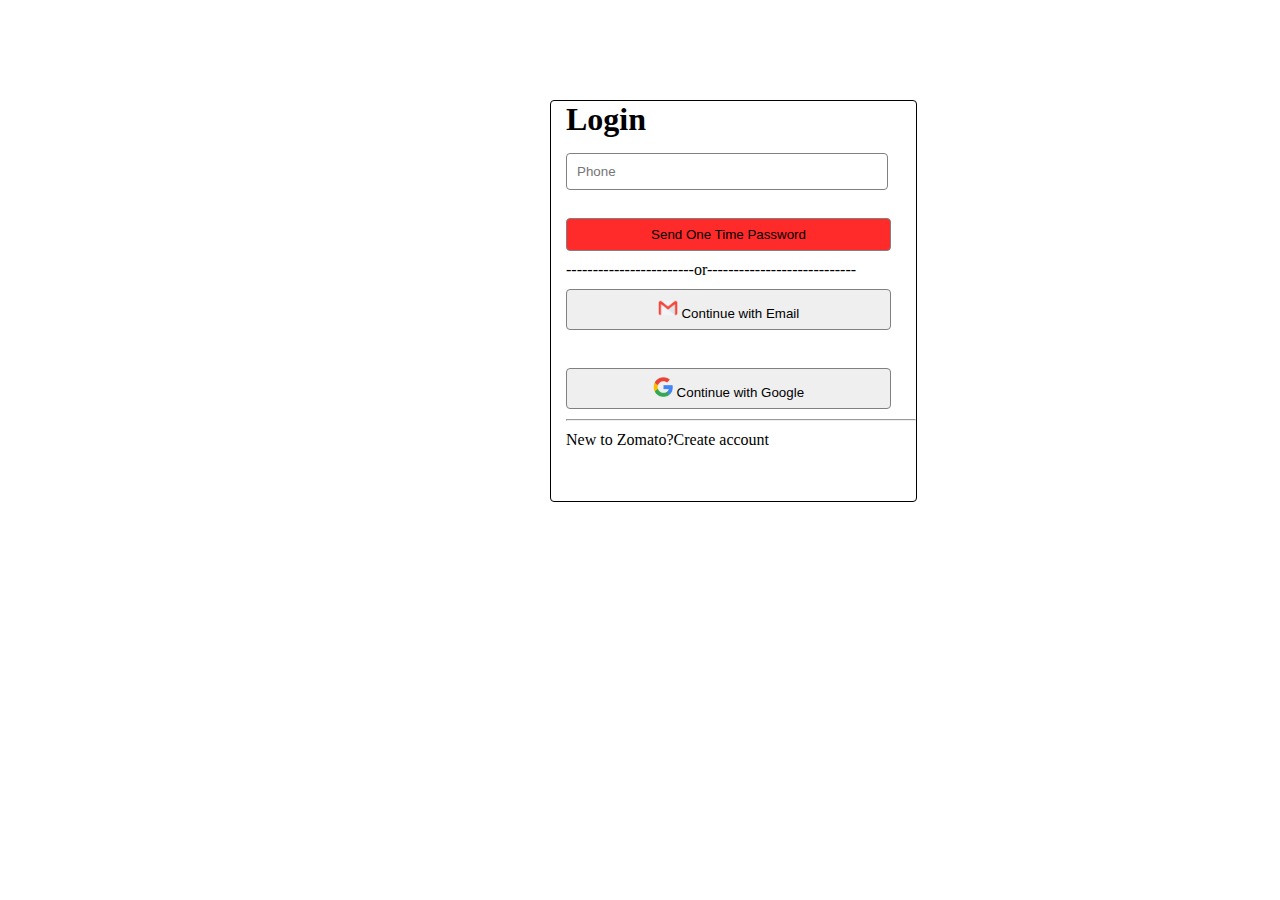
<file: LogIn page/index.html>
<!DOCTYPE html>
<html lang="en">
<head>
    <meta charset="UTF-8">
    <meta name="viewport" content="width=device-width, initial-scale=1.0">
    <title>Document</title>
    <link rel="stylesheet" href="style.css">
</head>
<body>
    <div class="page">
        <div class="mainpage">
            <h1>Login</h1>
            <input id="plc1" type="number" placeholder="Phone"> <br><br>

            <button id="btn1" class="button"> Send One Time Password</button>
            
            
            <p>------------------------or----------------------------</p>

            <button id="btn1"  class="button1"><img height="20px" width="20px" src="./email.png" alt=""> Continue with Email</button> <br><br>
            <button id="btn1"  class="button1"><img height="20px" width="20px" src="./google.png" alt=""> Continue with Google</button>
            <hr>
    
            <p id="para">New to Zomato?Create account</p>
        
    
        </div>
       </div>

   
</body>
</html>
</file>
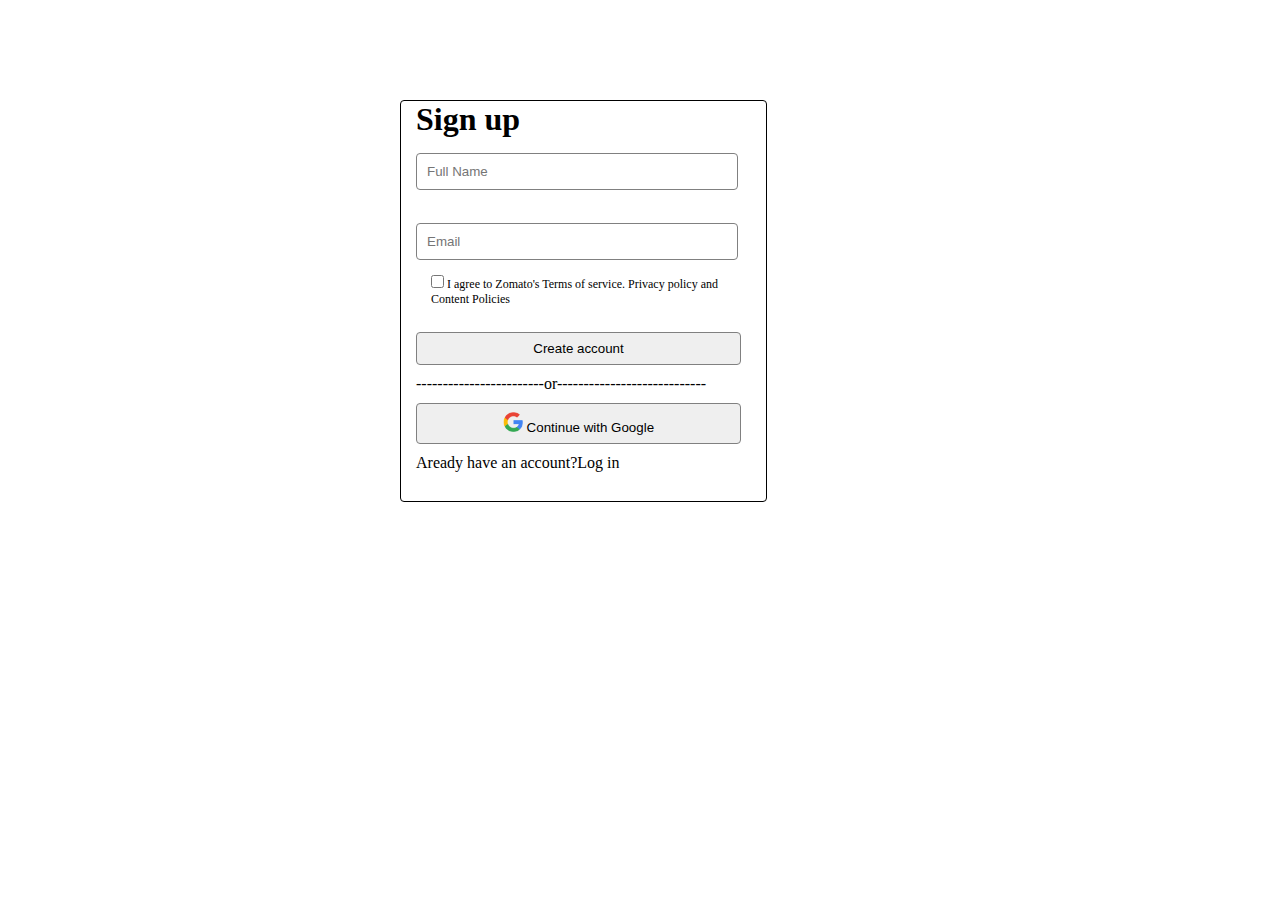
<file: Sign up page/index.html>
<!DOCTYPE html>
<html lang="en">
<head>
    <meta charset="UTF-8">
    <meta name="viewport" content="width=device-width, initial-scale=1.0">
    <title>Document</title>
    <link rel="stylesheet" href="style.css">
</head>
<body>

   <div class="page">
    <div class="mainpage">
        <h1>Sign up</h1>
        <input id="plc1" type="text" placeholder="Full Name"> <br><br>
        <input id="plc1" type="email" placeholder="Email"><br>

        <div class="check">
            <input type="checkbox"> 
            <label for="">I agree to Zomato's Terms of service. Privacy policy and Content Policies </label><br>
       </div>

        <button id="btn1" class="button1"> Create account</button>     
        <p>------------------------or----------------------------</p>
        <button id="btn1"  class="button1"><img height="20px" width="20px" src="./google.png" alt=""> Continue with Google</button>

         <p>Aready have an account?Log in</p>
    

    </div>
   </div>
    
    
</body>
</html>
</file>
<file: LogIn page/style.css>
*{
    margin: 0px;
}
body{
    margin: 0px;
    background-image: url("https://b.zmtcdn.com/web_assets/81f3ff974d82520780078ba1cfbd453a1583259680.png");
    height: 450px;
    width: 100%;
}
.mainpage{
    background-color: white;
    margin: 100px 550px;
    border-radius: 4px;
    border: 1px solid black;
    height: 400px;
    width: 350px;
    padding-left: 15px;
     
}
#plc1{
    margin-top: 15px;
    border:1px solid grey;
    border-radius: 4px;
    padding: 10px;
    width: 300px;

}

#btn1{
    margin-top: 10px;
    margin-bottom: 10px;
    border:1px solid grey;
    border-radius: 4px;
    padding: 8px;
    width: 325px;
    text-align: center;
}
.button{
    background-color: rgba(255, 0, 0, 0.836);
}
#para{
    margin-top: 10px;
}
</file>
<file: Sign up page/style.css>
*{
    margin: 0px;
}
body{
    margin: 0px;
    background-image: url("https://b.zmtcdn.com/web_assets/81f3ff974d82520780078ba1cfbd453a1583259680.png");
    height: 450px;
    

}

.mainpage{
    background-color: white;
    margin: 100px 400px;
    border-radius: 4px;
    border: 1px solid black;
    height: 400px;
    width: 350px;
    padding-left: 15px;
     
}
#plc1{
    margin-top: 15px;
    border:1px solid grey;
    border-radius: 4px;
    padding: 10px;
    width: 300px;

}
.check{
    font-size: 12px;
    margin: 15px;
}
#cl{
    color: red;
}
#btn1{
    margin-top: 10px;
    margin-bottom: 10px;
    border:1px solid grey;
    border-radius: 4px;
    padding: 8px;
    width: 325px;
}
</file>
